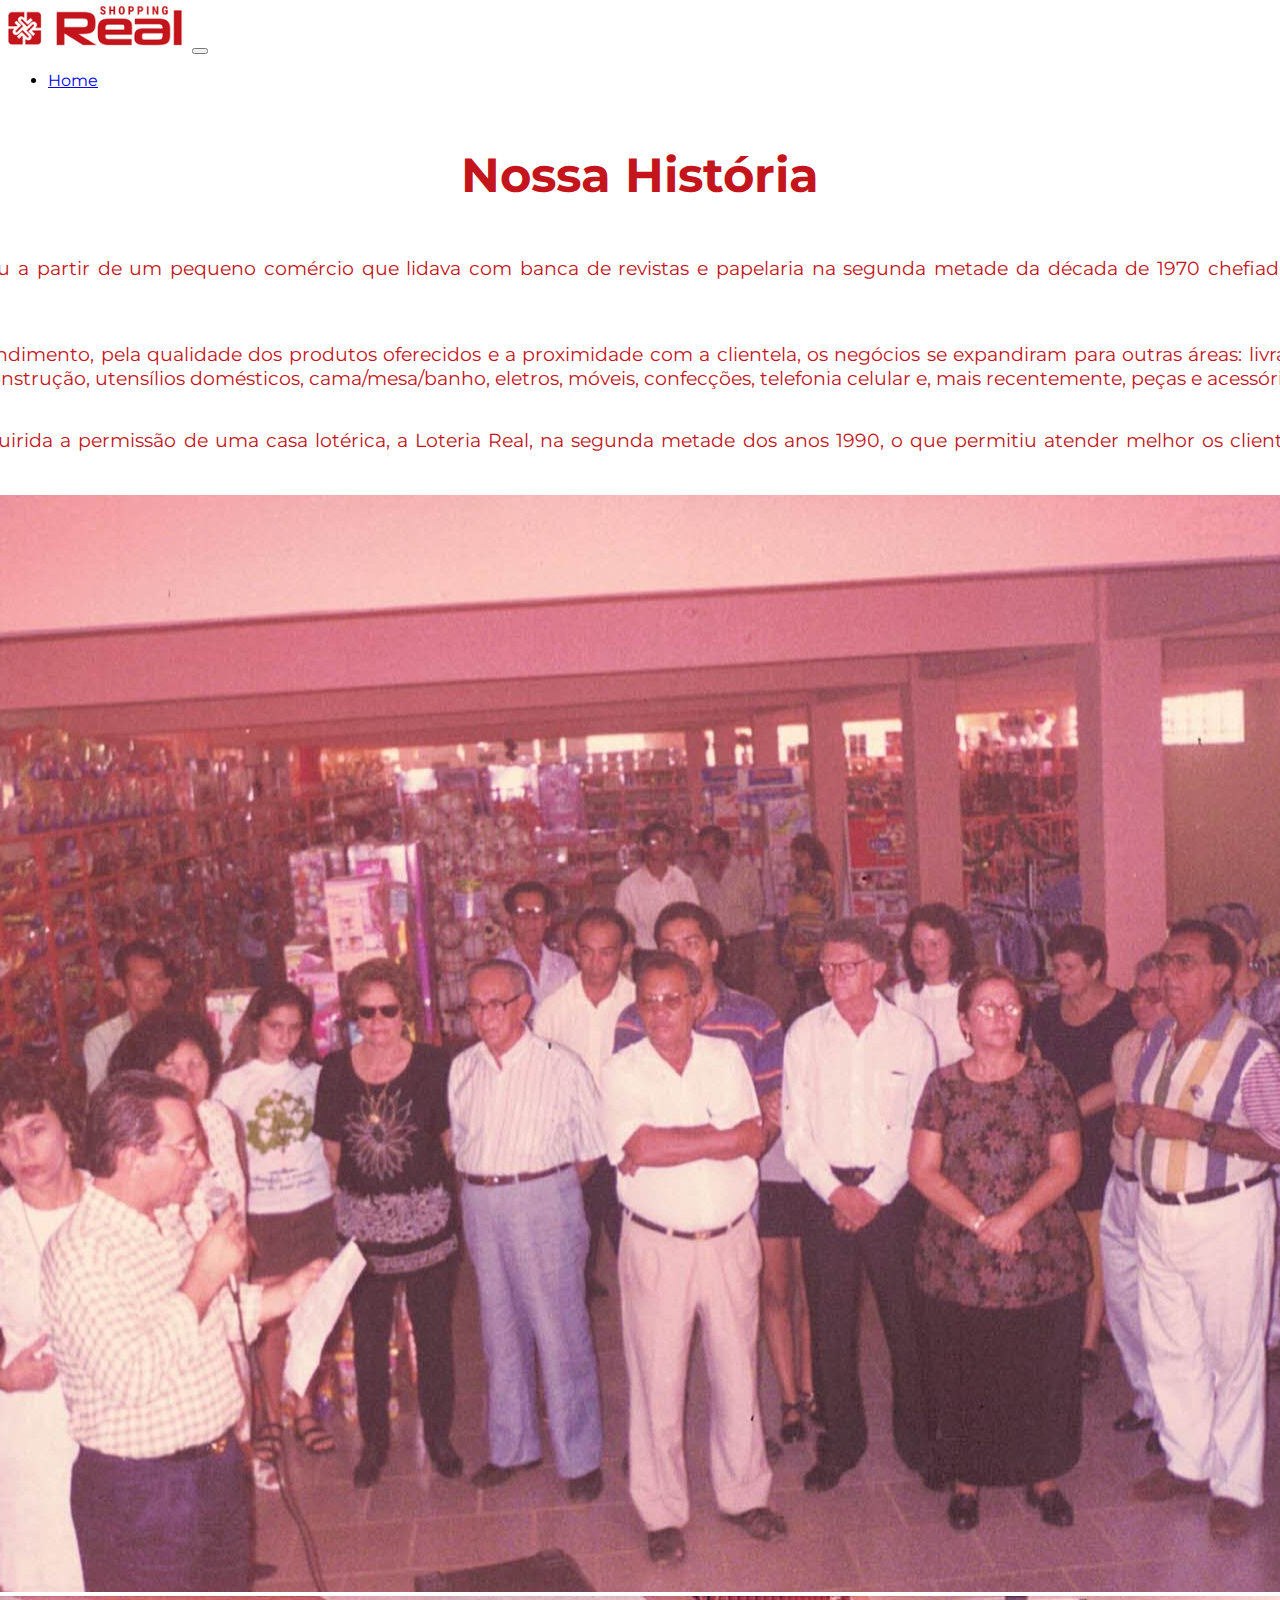
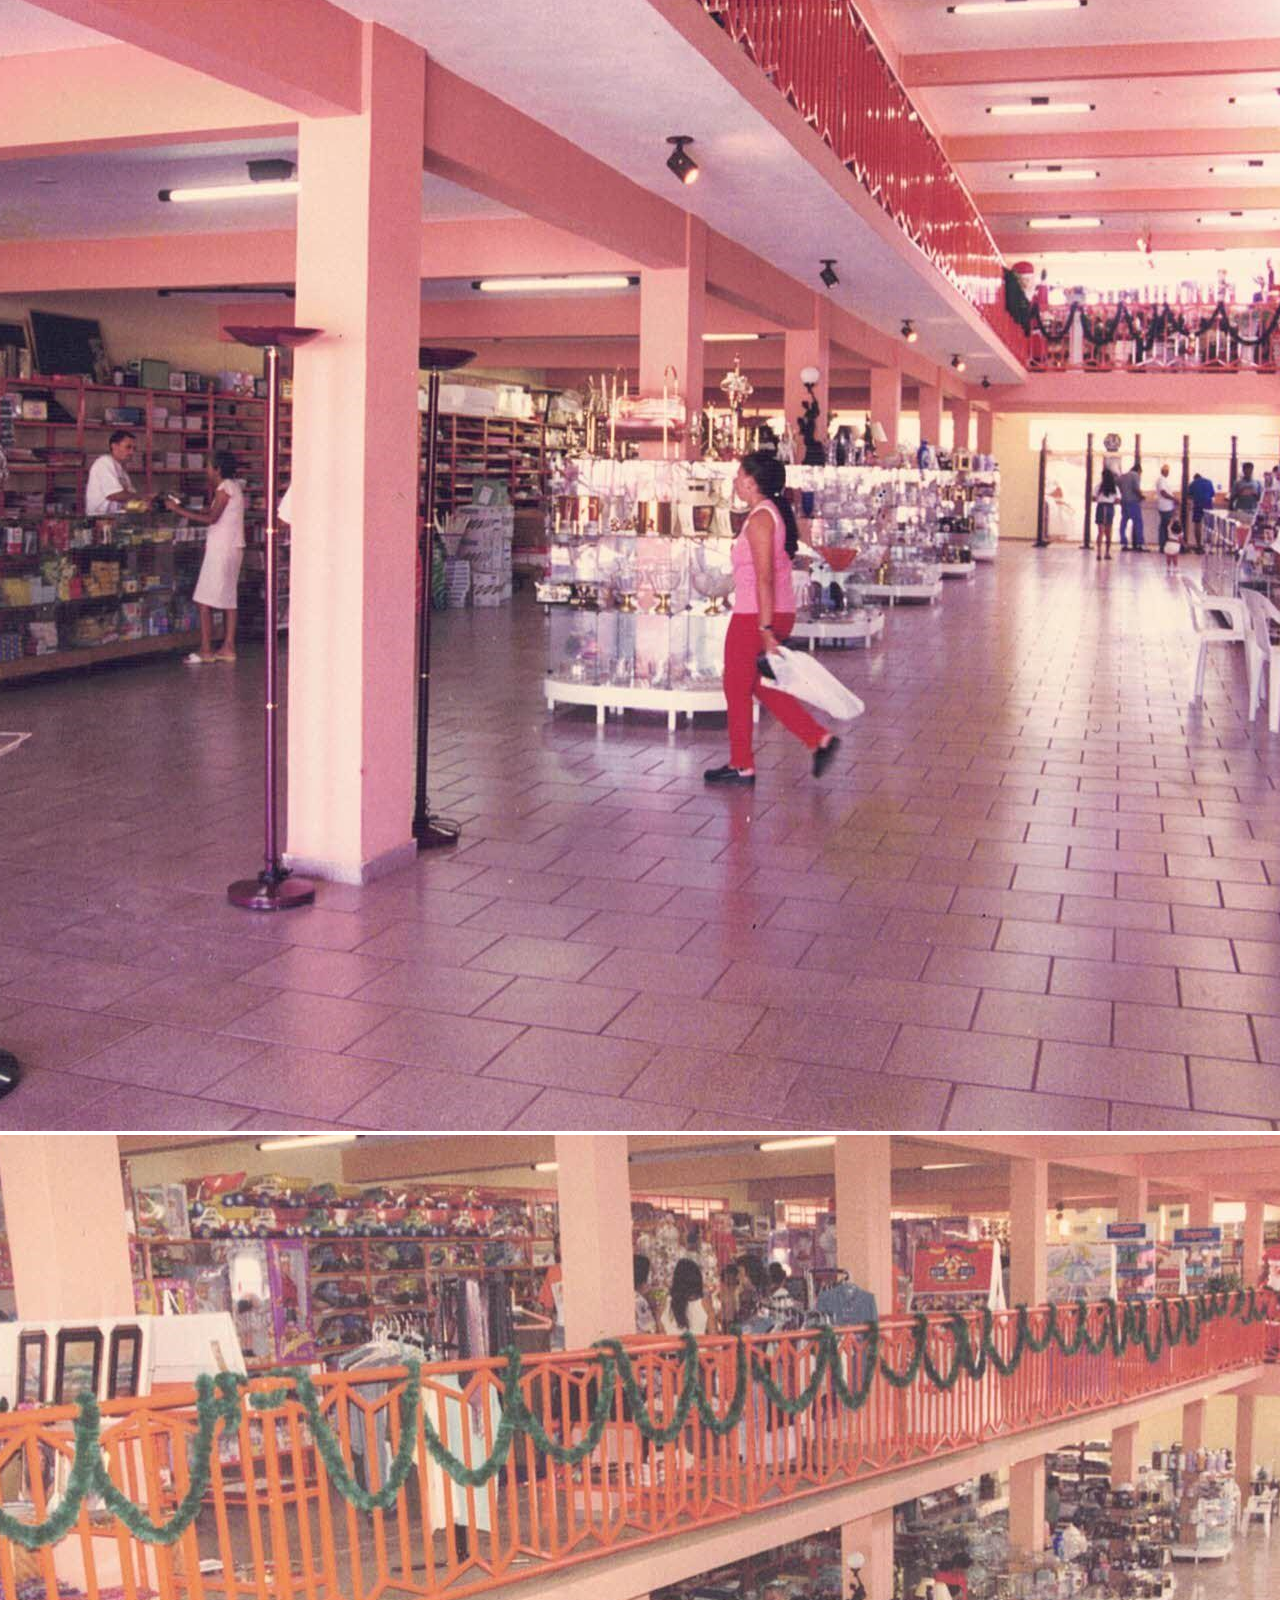
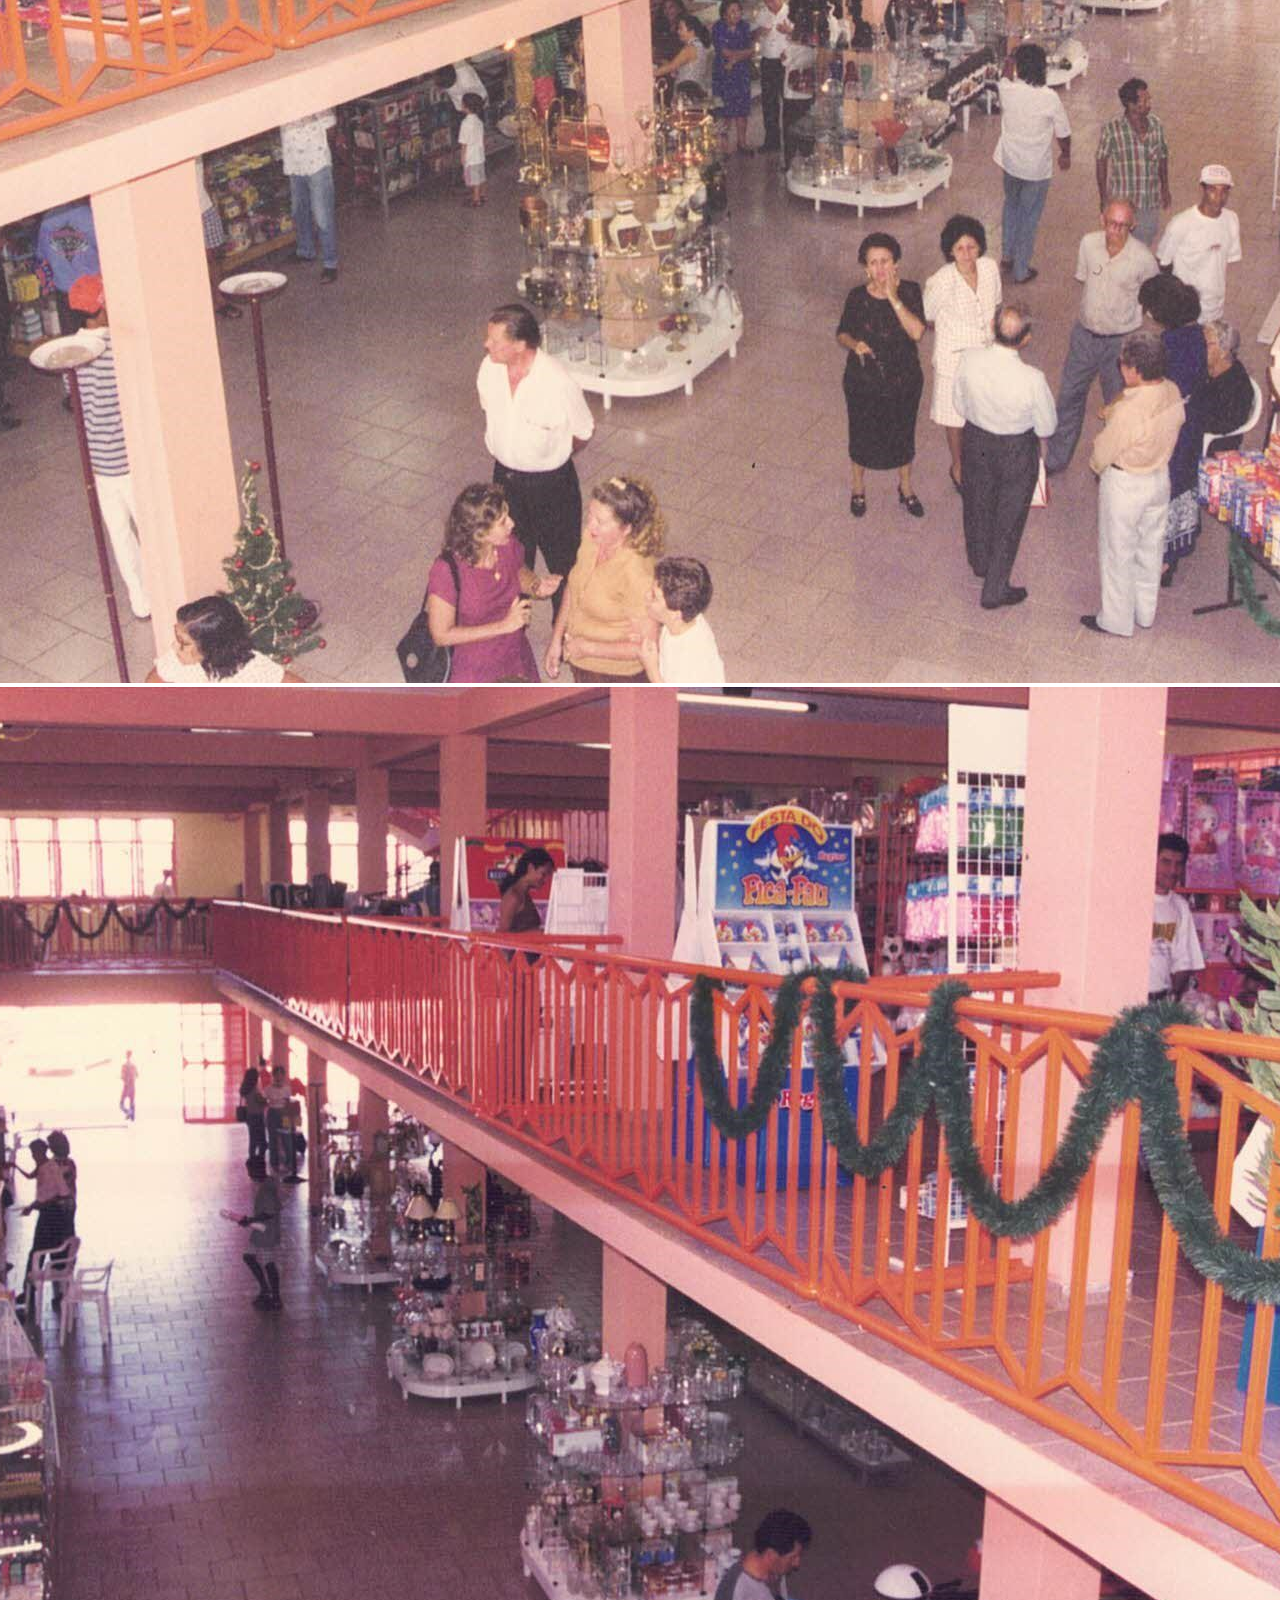
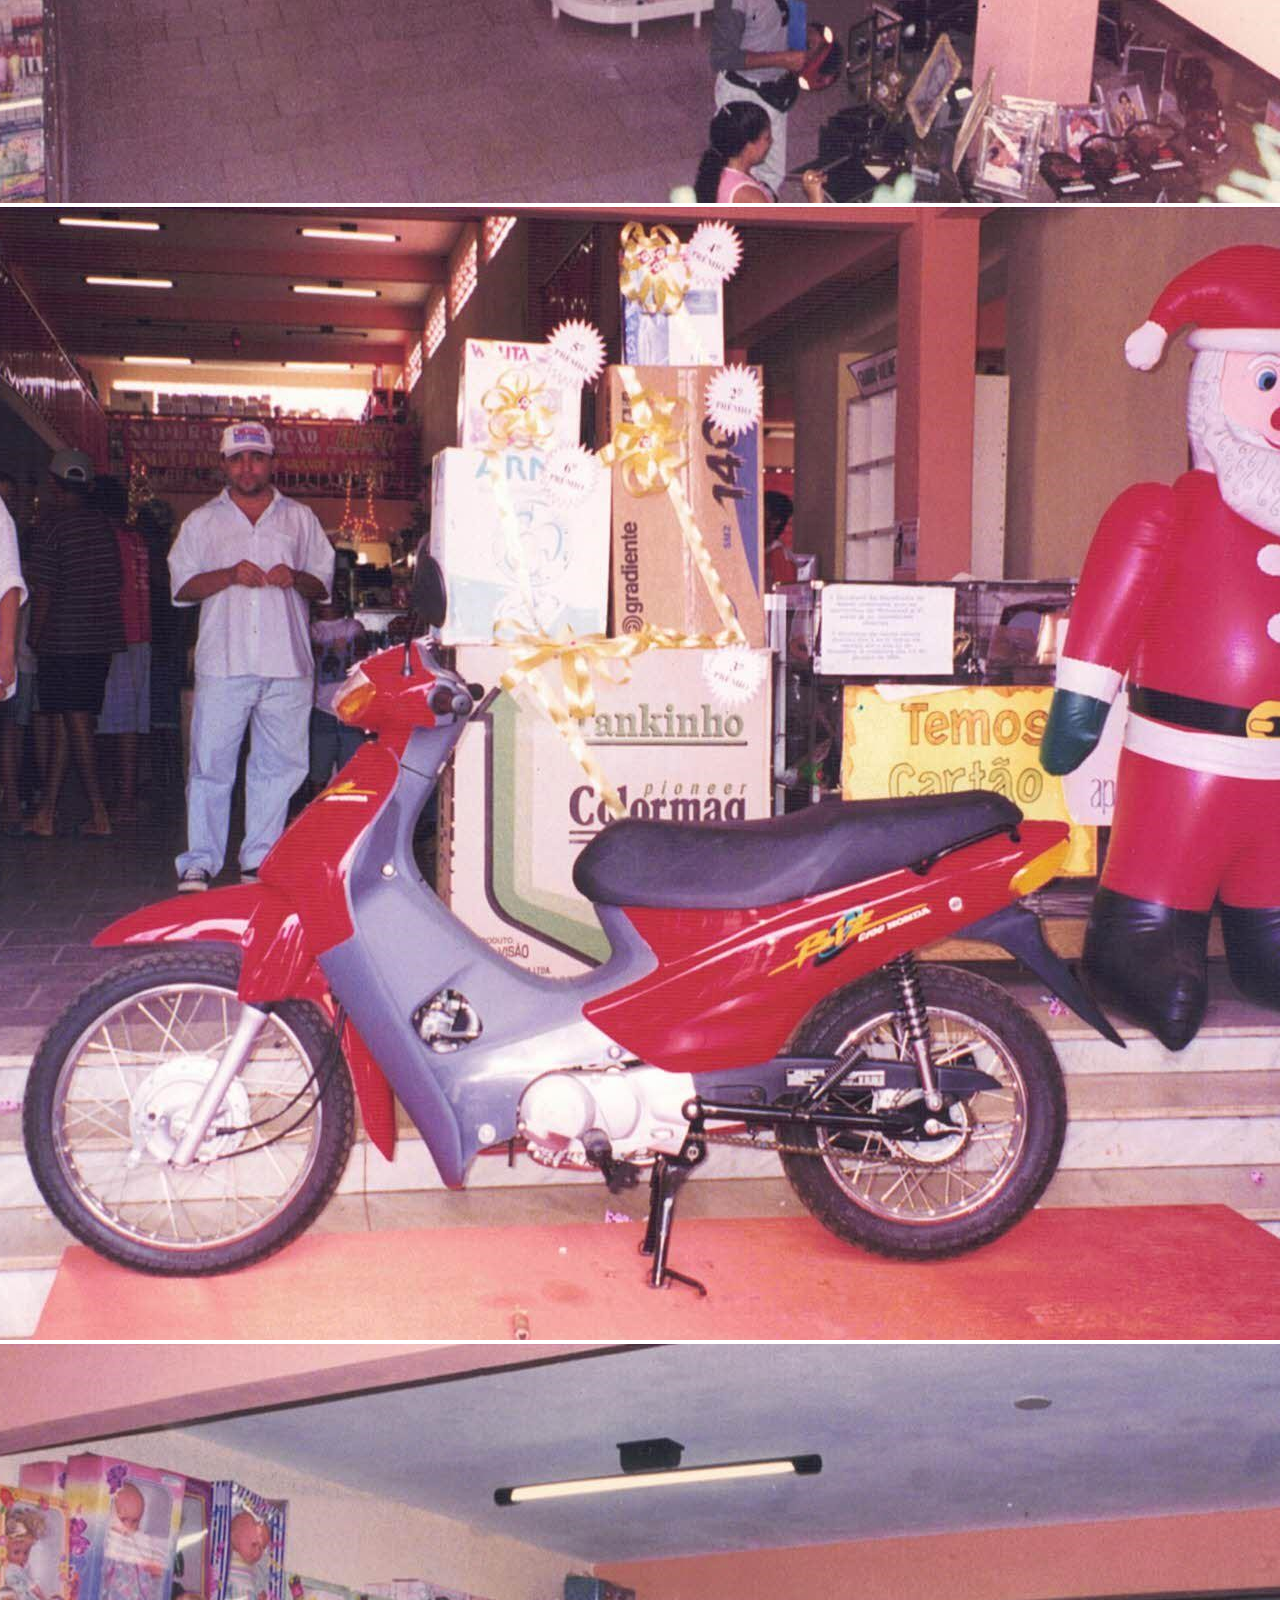
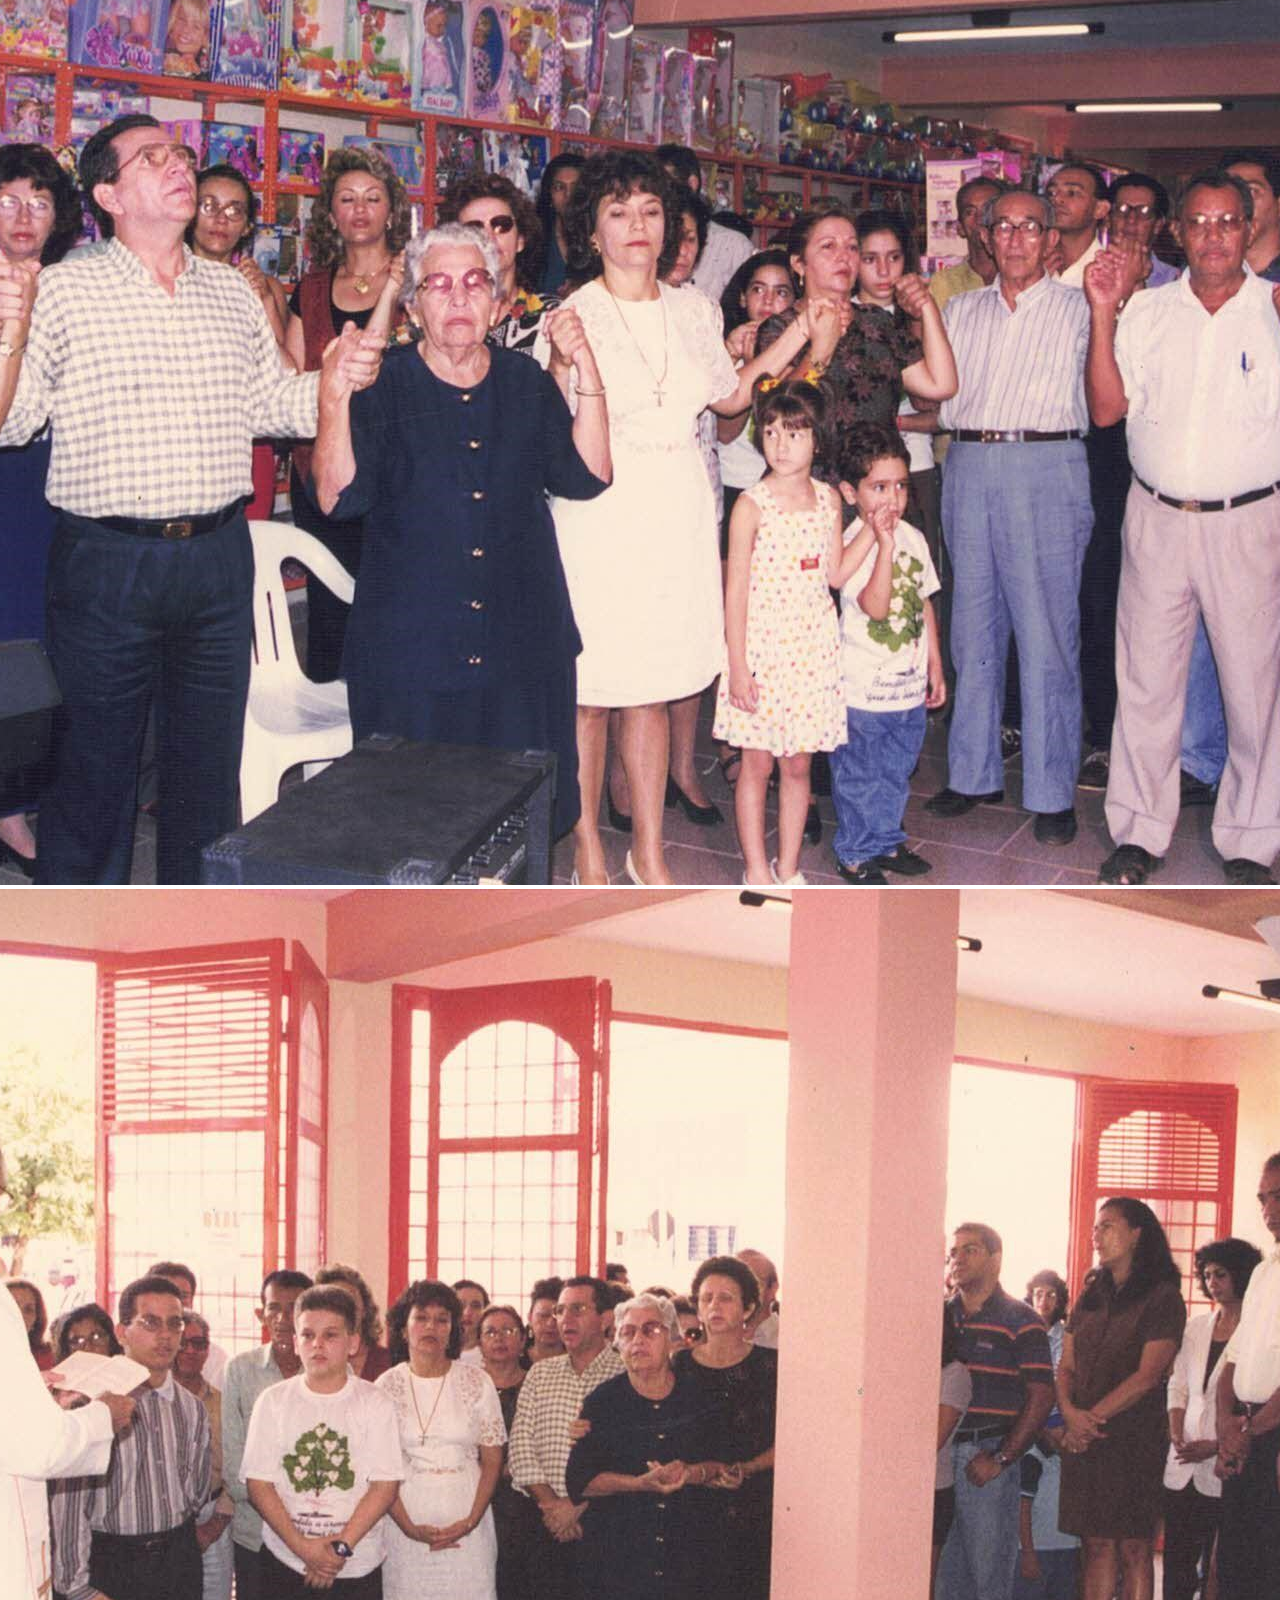
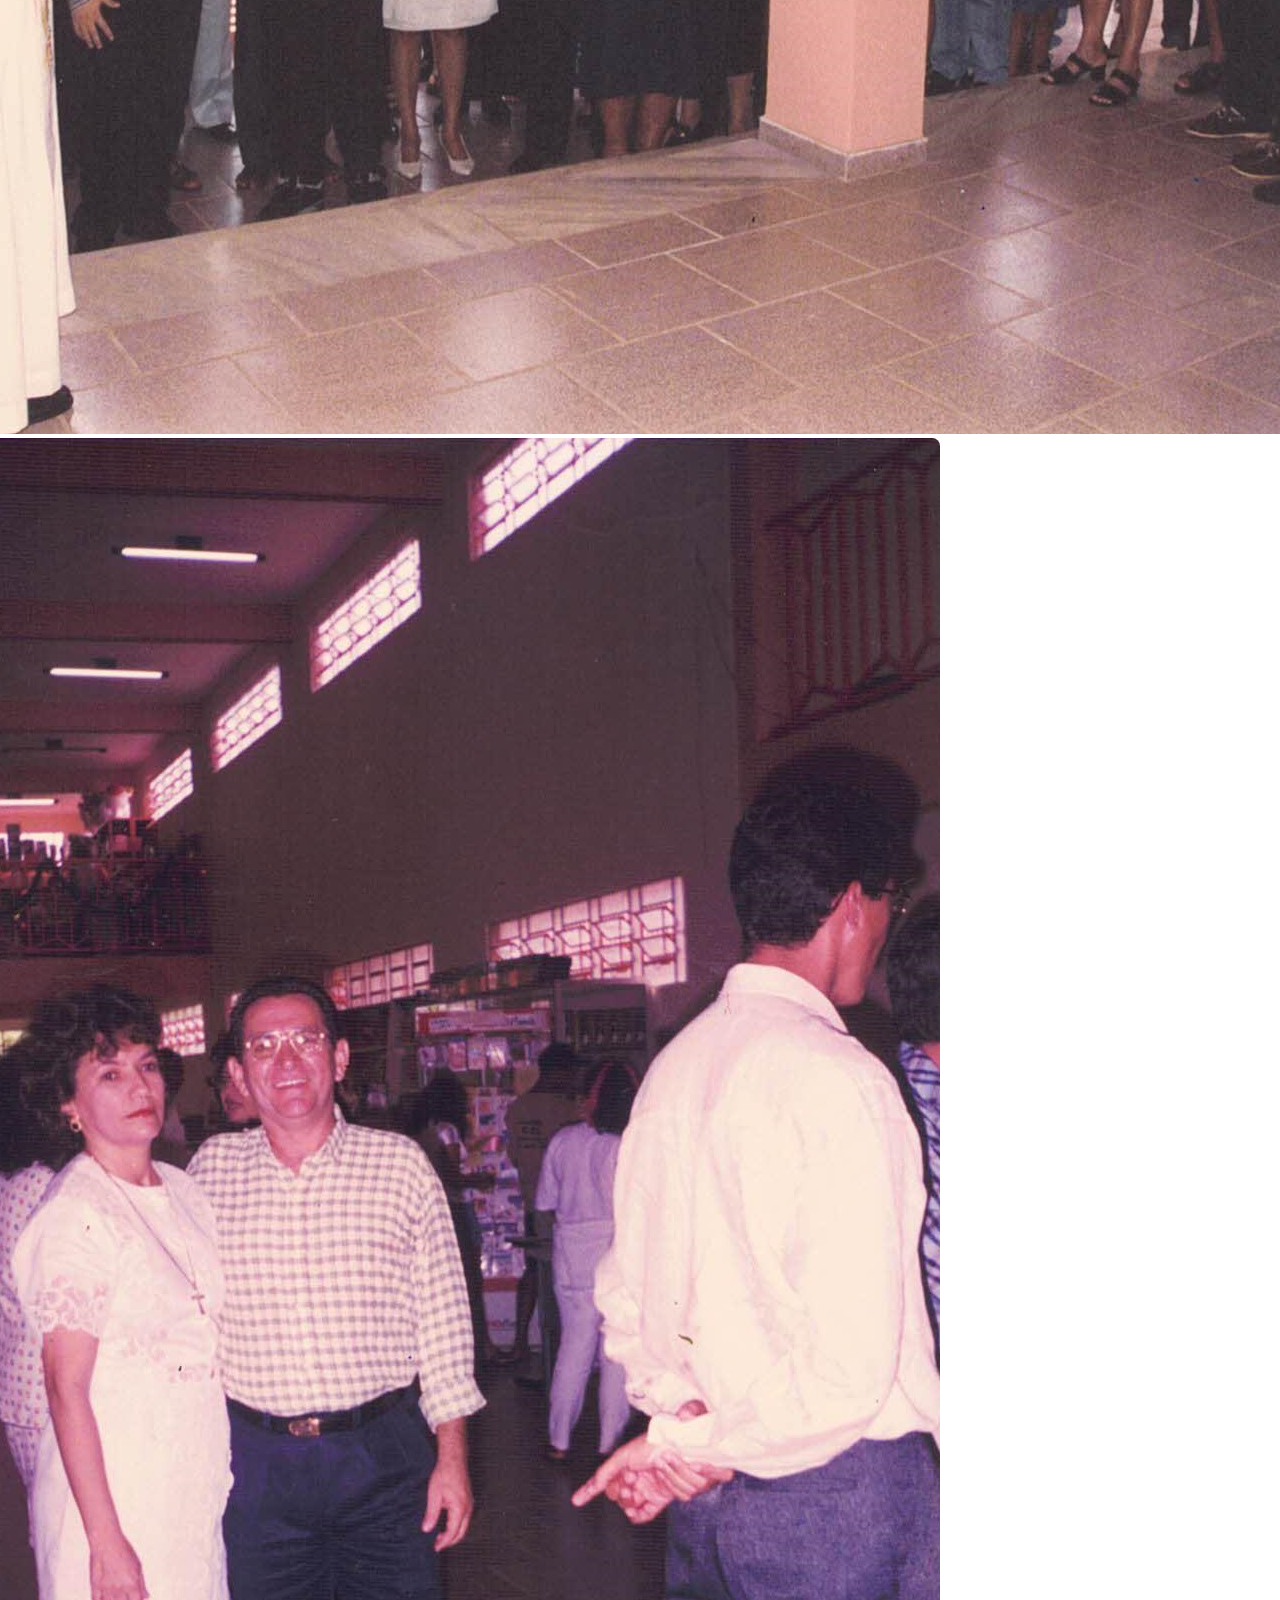
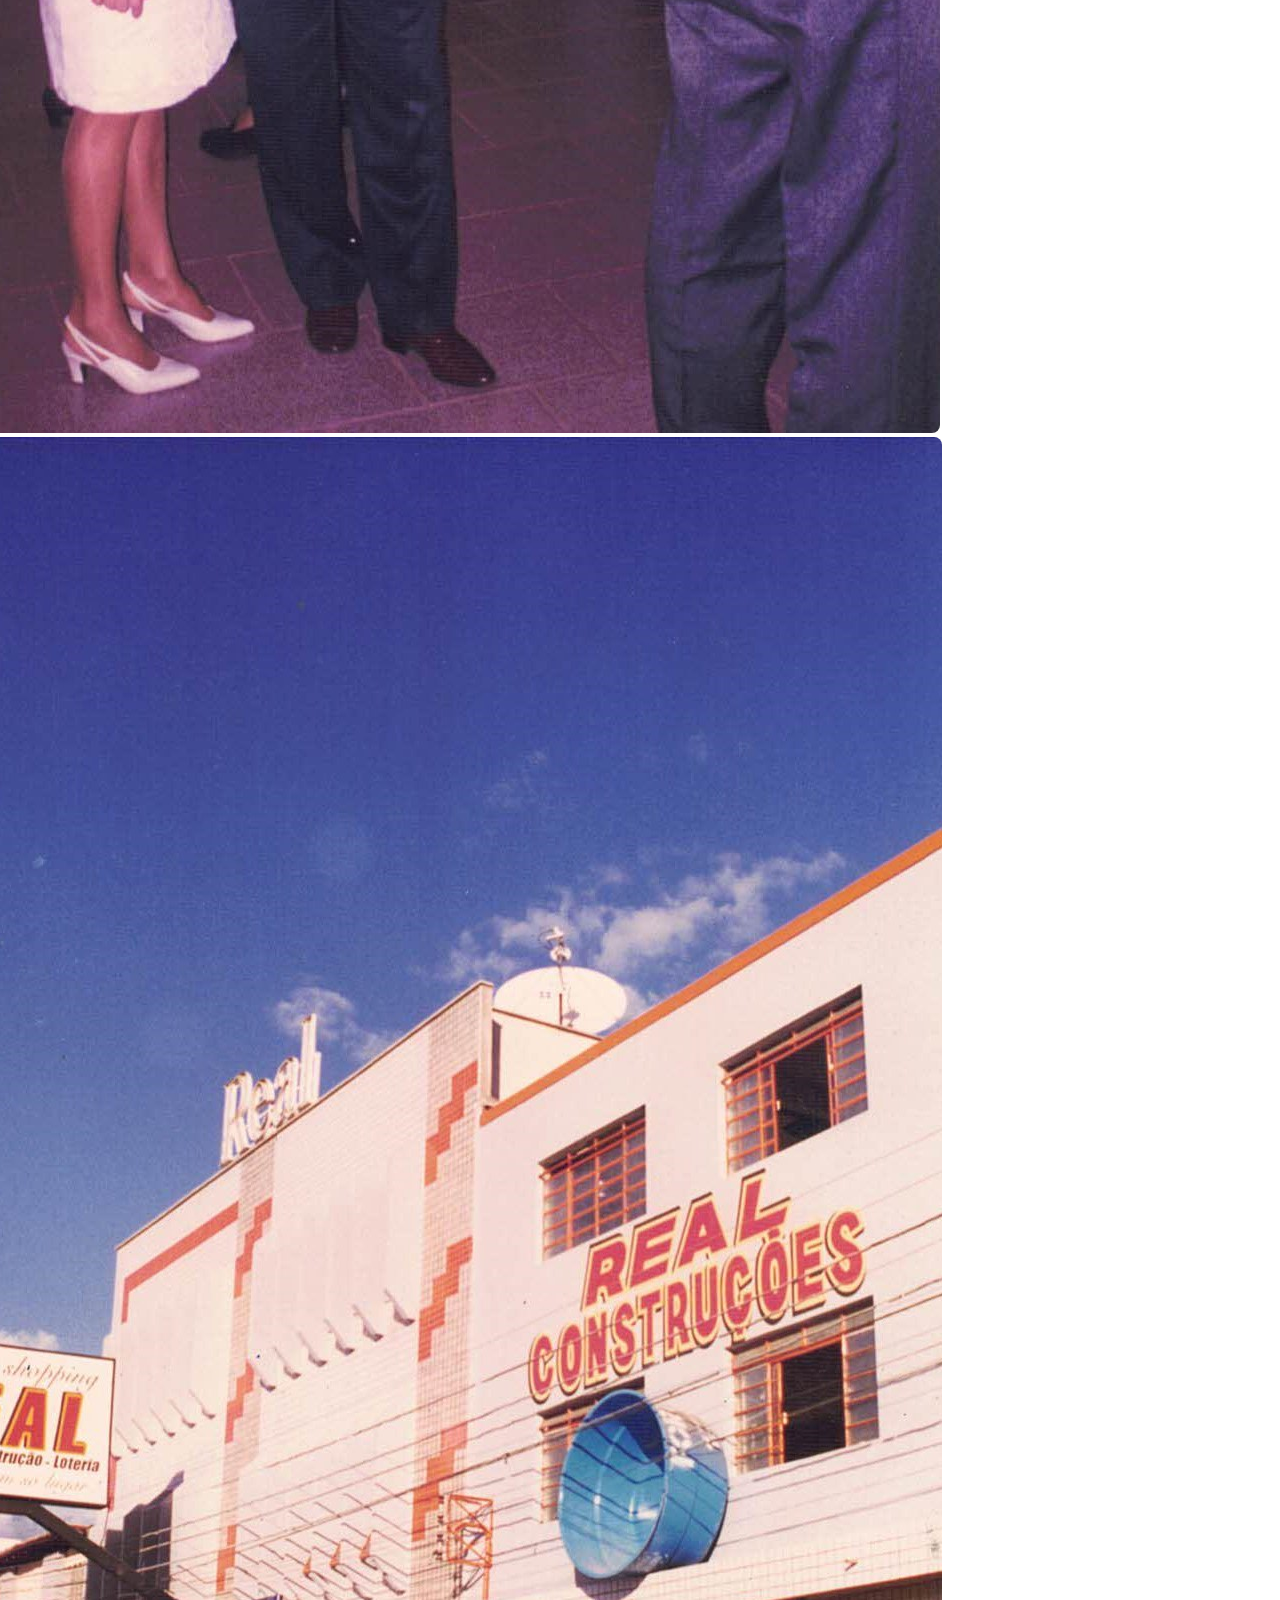
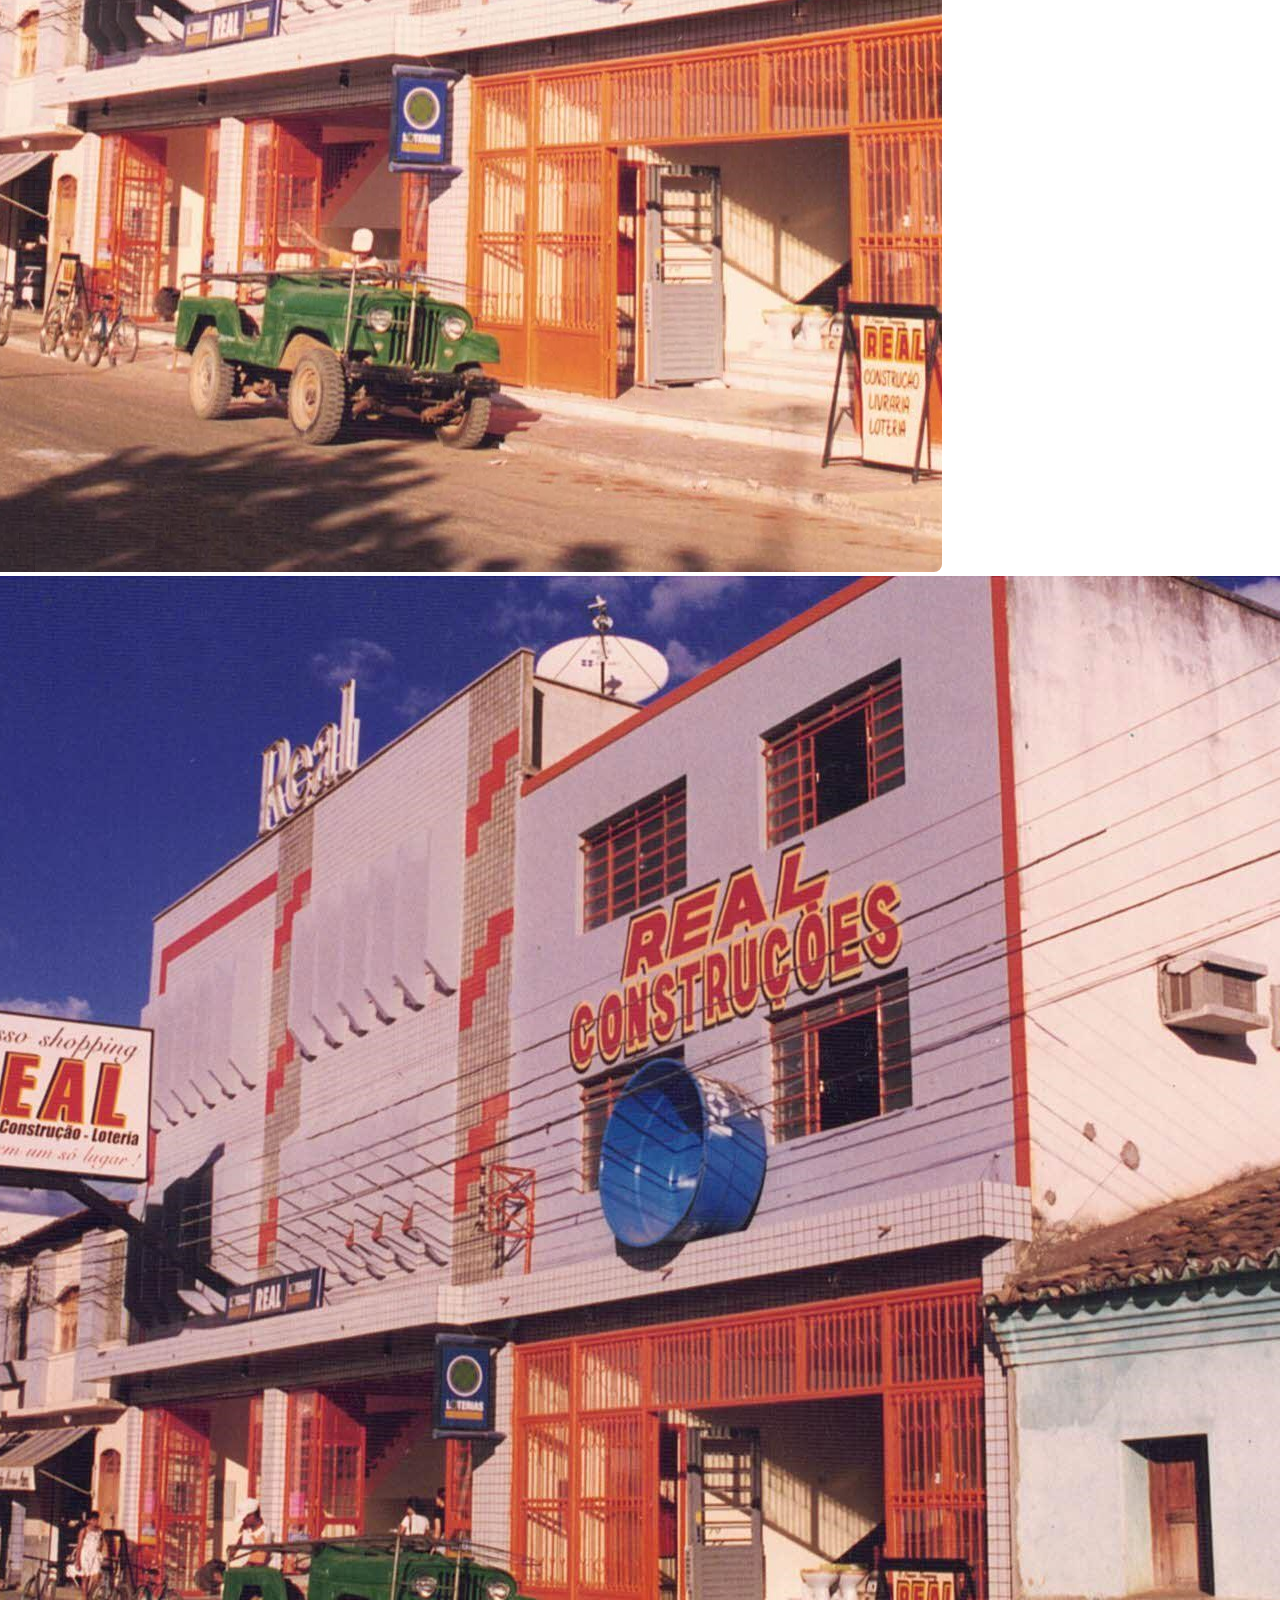
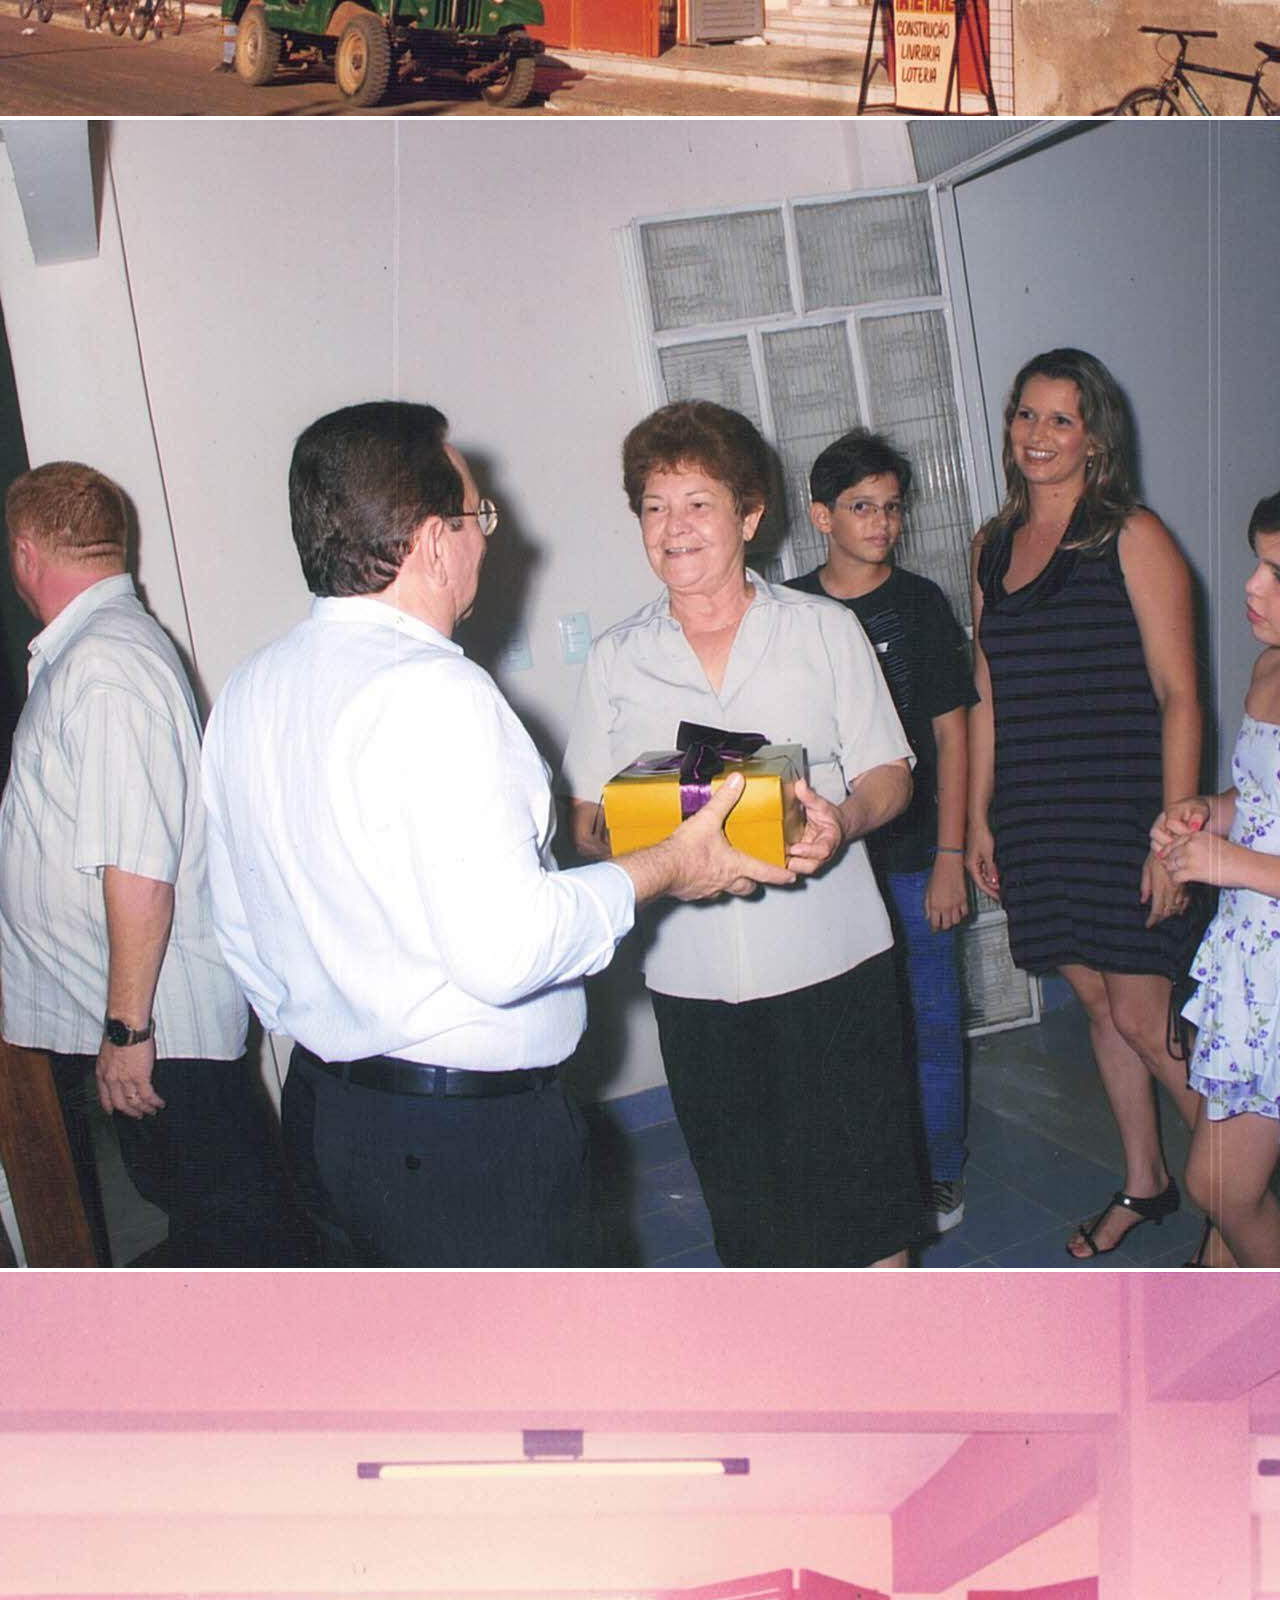
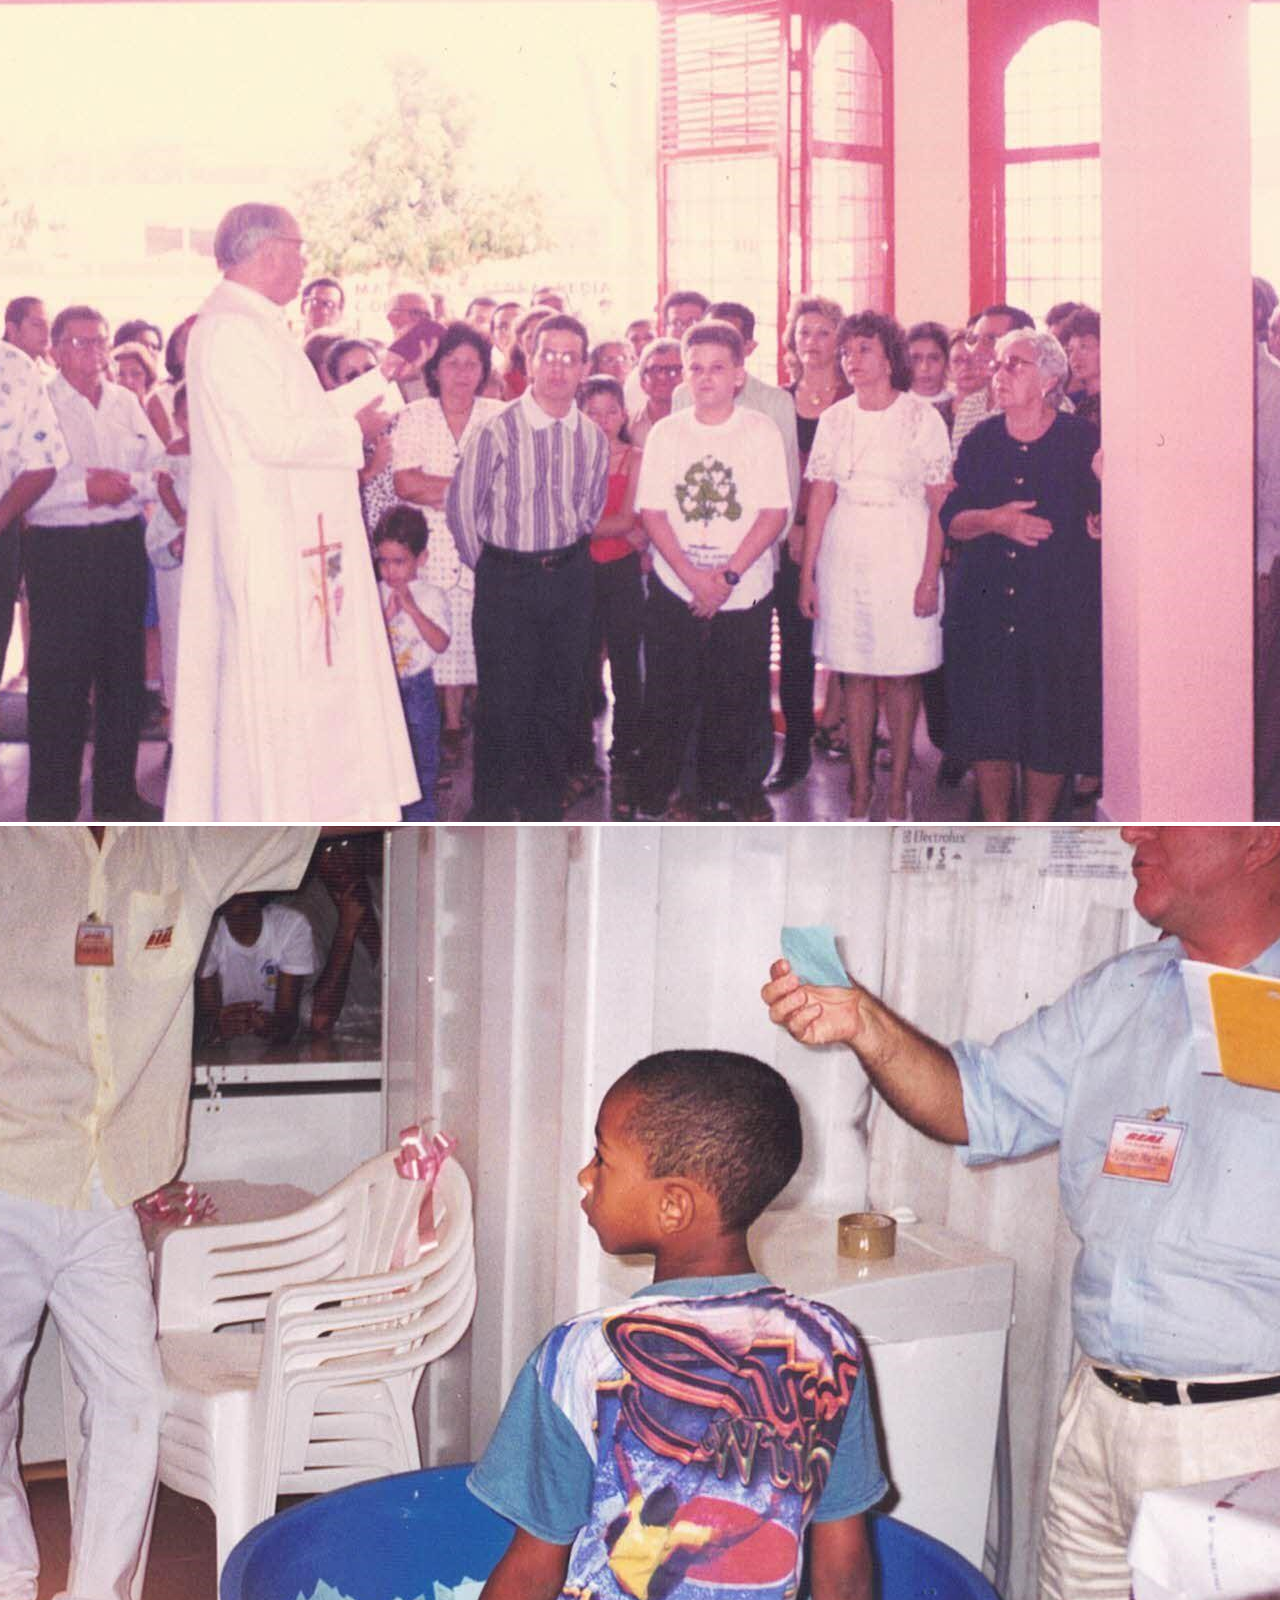
<file: gallery.html>
<!DOCTYPE html>
<html lang="pt-br">
  <head>
    <meta charset="UTF-8" />
    <meta name="viewport" content="width=device-width, initial-scale=1.0" />
    <title>Shopping Real - Galeria</title>
    <link
      href="https://cdn.jsdelivr.net/npm/bootstrap@5.3.2/dist/css/bootstrap.min.css"
      rel="stylesheet"
      integrity="sha384-T3c6CoIi6uLrA9TneNEoa7RxnatzjcDSCmG1MXxSR1GAsXEV/Dwwykc2MPK8M2HN"
      crossorigin="anonymous"
    />
    <link rel="stylesheet" href="style.css" />
    <link rel="preconnect" href="https://fonts.googleapis.com" />
    <link rel="preconnect" href="https://fonts.gstatic.com" crossorigin />
    <link
      href="https://fonts.googleapis.com/css2?family=Montserrat:ital,wght@0,100;0,200;0,300;0,400;0,500;0,600;0,700;0,800;0,900;1,100;1,200;1,300;1,400;1,500;1,600;1,700;1,800;1,900&display=swap"
      rel="stylesheet"
    />
    <link rel="shortcut icon" href="favicon.png" type="image/x-icon" />
  </head>
  <body onload="wordAlter()">
    <header>
      <nav class="navbar navbar-expand-lg">
        <div class="container-fluid">
          <a class="navbar-brand" href="#"
            ><img src="logotipo.png" width="180px" alt=""
          /></a>
          <button
            class="navbar-toggler"
            type="button"
            data-bs-toggle="collapse"
            data-bs-target="#navbarText"
            aria-controls="navbarText"
            aria-expanded="false"
            aria-label="Toggle navigation"
          >
            <span class="navbar-toggler-icon"></span>
          </button>
          <div class="collapse navbar-collapse" id="navbarText">
            <ul class="navbar-nav me-auto mb-2 mb-lg-0">
              <li class="nav-item">
                <a class="nav-link" href="index.html">Home</a>
              </li>
            </ul>
          </div>
        </div>
      </nav>
    </header>
    <main>
      <div
        style="background-color: #fff; color: #c3151b"
        id="about"
        class="about"
      >
        <h1 class="title-about">Nossa História</h1>
        <p class="description-about">
          O Shopping Real nasceu a partir de um pequeno comércio que lidava com
          banca de revistas e papelaria na segunda metade da década de 1970
          chefiada por Antônio e Nonata Macêdo.
        </p>

        <p class="description-about">
          Prezando pelo bom atendimento, pela qualidade dos produtos oferecidos
          e a proximidade com a clientela, os negócios se expandiram para outras
          áreas: livraria e papelaria, material esportivo, material de
          construção, utensílios domésticos, cama/mesa/banho, eletros, móveis,
          confecções, telefonia celular e, mais recentemente, peças e acessórios
          para moto.
        </p>

        <p class="description-about">
          Adicionalmente, foi adquirida a permissão de uma casa lotérica, a
          Loteria Real, na segunda metade dos anos 1990, o que permitiu atender
          melhor os clientes e ampliar o leque de serviços ofertados.
        </p>

        <div
          id="carouselExampleAutoplaying"
          class="carousel history slide"
          data-bs-ride="carousel"
        >
          <div class="carousel-inner">
            <div class="carousel-item active">
              <img
                src="CCF_000093_page-0001.jpg"
                class="d-block w-100"
                alt="..."
              />
            </div>
            <div class="carousel-item">
              <img src="img10.jpg" class="d-block w-100" alt="..." />
            </div>
            <div class="carousel-item">
              <img src="img13.jpg" class="d-block w-100" alt="..." />
            </div>
            <div class="carousel-item">
              <img src="img16.jpg" class="d-block w-100" alt="..." />
            </div>
            <div class="carousel-item">
              <img src="img19.jpg" class="d-block w-100" alt="..." />
            </div>
            <div class="carousel-item">
              <img src="img22.jpg" class="d-block w-100" alt="..." />
            </div>
            <div class="carousel-item">
              <img src="img25.jpg" class="d-block w-100" alt="..." />
            </div>
            <div class="carousel-item">
              <img src="img28.jpg" class="d-block w-100" alt="..." />
            </div>
            <div class="carousel-item">
              <img src="img31.jpg" class="d-block w-100" alt="..." />
            </div>
            <div class="carousel-item">
              <img src="img34.jpg" class="d-block w-100" alt="..." />
            </div>
            <div class="carousel-item">
              <img src="img37.jpg" class="d-block w-100" alt="..." />
            </div>
            <div class="carousel-item">
              <img src="img4.jpg" class="d-block w-100" alt="..." />
            </div>
            <div class="carousel-item">
              <img src="img40.jpg" class="d-block w-100" alt="..." />
            </div>
            <div class="carousel-item">
              <img src="img43.jpg" class="d-block w-100" alt="..." />
            </div>
            <div class="carousel-item">
              <img src="img46.jpg" class="d-block w-100" alt="..." />
            </div>
            <div class="carousel-item">
              <img src="img49.jpg" class="d-block w-100" alt="..." />
            </div>
            <div class="carousel-item">
              <img src="img52.jpg" class="d-block w-100" alt="..." />
            </div>
            <div class="carousel-item">
              <img src="img55.jpg" class="d-block w-100" alt="..." />
            </div>
            <div class="carousel-item">
              <img src="img58.jpg" class="d-block w-100" alt="..." />
            </div>
            <div class="carousel-item">
              <img src="img61.jpg" class="d-block w-100" alt="..." />
            </div>
            <div class="carousel-item">
              <img src="img64.jpg" class="d-block w-100" alt="..." />
            </div>
            <div class="carousel-item">
              <img src="img67.jpg" class="d-block w-100" alt="..." />
            </div>
            <div class="carousel-item">
              <img src="img7.jpg" class="d-block w-100" alt="..." />
            </div>
            <div class="carousel-item">
              <img src="img70.jpg" class="d-block w-100" alt="..." />
            </div>
            <div class="carousel-item">
              <img src="img73.jpg" class="d-block w-100" alt="..." />
            </div>
            <div class="carousel-item">
              <img src="img76.jpg" class="d-block w-100" alt="..." />
            </div>
          </div>
          <button
            class="carousel-control-prev"
            type="button"
            data-bs-target="#carouselExampleAutoplaying"
            data-bs-slide="prev"
          >
            <span class="carousel-control-prev-icon" aria-hidden="true"></span>
            <span class="visually-hidden">Previous</span>
          </button>
          <button
            class="carousel-control-next"
            type="button"
            data-bs-target="#carouselExampleAutoplaying"
            data-bs-slide="next"
          >
            <span class="carousel-control-next-icon" aria-hidden="true"></span>
            <span class="visually-hidden">Next</span>
          </button>
        </div>
      </div>
    </main>
    <script src="main.js"></script>
    <script
      src="https://cdn.jsdelivr.net/npm/bootstrap@5.3.2/dist/js/bootstrap.bundle.min.js"
      integrity="sha384-C6RzsynM9kWDrMNeT87bh95OGNyZPhcTNXj1NW7RuBCsyN/o0jlpcV8Qyq46cDfL"
      crossorigin="anonymous"
    ></script>
  </body>
</html>
</file>
<file: style.css>
::-webkit-scrollbar {
  width: 8px;
  background-color: #fff;
}

::-webkit-scrollbar-thumb {
  background-color: #c3151b;
  border-radius: 5px;
}

::-webkit-scrollbar-thumb:hover {
  background-color: #ff0000;
}

::-webkit-scrollbar-track {
  background: #fff;
}

::-webkit-scrollbar-corner {
  background: #fff;
}

* {
  box-sizing: border-box !important;
  font-family: "Montserrat", sans-serif;
}

body {
  margin-top: 82px;
}

header {
  position: fixed;
  width: 100%;
  top: 0;
  background-color: #fff;
  z-index: 1;
}

main {
  width: 100%;
  display: flex;
  flex-direction: column;
  align-items: center;
}

.box-content {
  background-color: #c3151b;
  width: 100%;
  padding: 2rem;
  color: #fff;
  display: flex;
  align-items: center;
  justify-content: space-between;
}

.text-transform-container {
  width: 40%;
  text-align: center;
}

.carousel {
  width: 60%;
}

.history {
  width: 100% !important;
}

h1 {
  font-size: 3rem;
}

.carousel img {
  border-radius: 8px;
}

.about {
  background-color: #c3151b;
  color: #fff;
  padding: 2rem;
  display: flex;
  flex-direction: column;
  align-items: center;
}

.title-about {
  text-align: center;
}

.description-about {
  text-align: justify;
  font-size: 1.2rem;
}

.map-about {
  border-radius: 8px;
  width: 100%;
  margin-top: 1rem;
}

.chats {
  display: flex;
  flex-direction: column;
  justify-content: center;
  align-items: flex-end;
  position: fixed;
  bottom: 30px;
  right: 20px;
}

.chats a {
  margin: 0.5rem 0;
}

.icon-chat {
  width: 25px;
}

.instagram {
  width: 20px !important;
}

.facebook {
  width: 24px !important;
}

.helpdesk-icon {
  width: 50px !important;
}

.footer {
  padding: 2rem;
  background-color: #c3151b;
  color: #fff;
  padding: 1rem;

  width: 100%;
  display: flex;
  flex-direction: column;
  align-items: center;
  justify-content: center;
  flex-wrap: wrap;
}

.footer img {
  width: 200px;
  margin-bottom: 1rem;
}

.footer-info {
  width: 100%;
  display: flex;
  align-items: center;
  justify-content: space-evenly;
  flex-wrap: wrap;
}

.formal-info,
.address-info,
.contact-info {
  align-items: self-start;
}

.list-contacts {
  display: flex;
  align-items: center;
  flex-wrap: wrap;
}

@media (max-width: 500px) {
  .footer img {
    width: 100%;
    margin-bottom: 1rem;
  }
}

@media (max-width: 991px) {
  .box-content {
    flex-direction: column;
  }

  .list-contacts {
    width: 100%;
    flex-direction: column !important;
    align-items: flex-start;
  }

  .list-contacts li a div p {
    margin: 0 !important;
    padding-left: 0 !important;
    
  }

  .list-contacts li {
    margin: 0.5rem 0 !important;
    
  }

  .footer-info {
    display: block;
    text-align: center;
  }

  .text-transform-container {
    width: 100%;
  }

  .carousel {
    width: 100%;
    margin-top: 1rem;
  }

  h1 {
    font-size: 2rem;
  }
}
</file>
